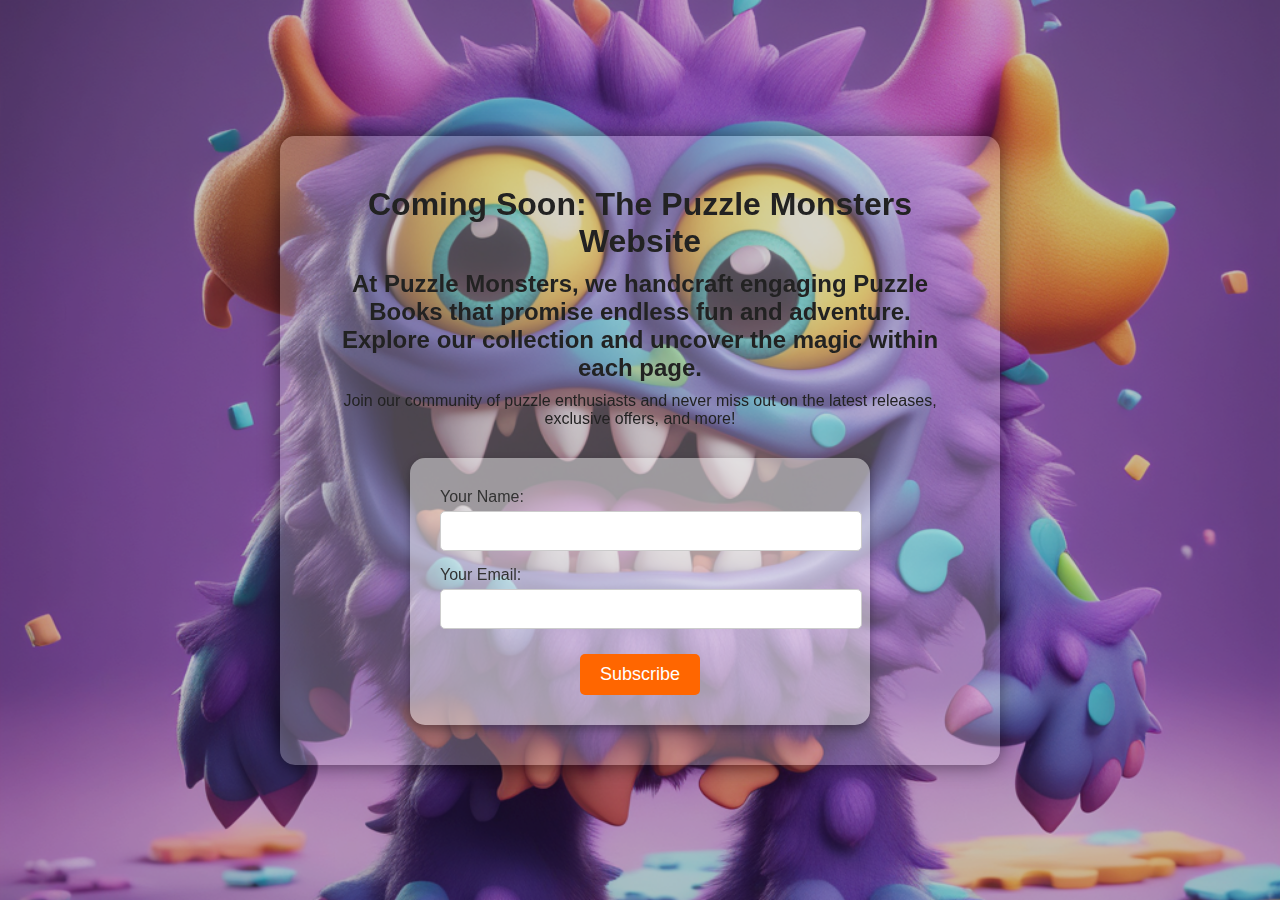
<file: index.html>
<!DOCTYPE html>
<html lang="en">
<head>
  <meta charset="UTF-8">
  <title>The Puzzle Monsters Website</title>
  <link rel="stylesheet" href="style.css">
  <link rel="icon" type="image/x-icon" href="images/favicon.ico">
<link rel="apple-touch-icon" sizes="180x180" href="images/favicon.png">

</head>
<body>
  <div class="wrapper">
    <div class="content-box">
      <h1>Coming Soon: The Puzzle Monsters Website</h1>
      <h2>At Puzzle Monsters, we handcraft engaging Puzzle Books that promise endless fun and adventure. Explore our collection and uncover the magic within each page.</h2>
      <p>Join our community of puzzle enthusiasts and never miss out on the latest releases, exclusive offers, and more!</p>

      <div class="form-container">
        <form name="contact" method="POST" data-netlify="true" netlify-honeypot="bot-field">
          <input type="hidden" name="form-name" value="contact" />

          <div hidden>
            <label for="bot-field">Don’t fill this out if you're human:</label>
            <input id="bot-field" name="bot-field" />
          </div>

          <div class="form-group">
            <label for="name">Your Name:</label>
            <input id="name" type="text" name="name" required />
          </div>

          <div class="form-group">
            <label for="email">Your Email:</label>
            <input id="email" type="email" name="email" required />
          </div>

          <button type="submit">Subscribe</button>
        </form>
      </div>
    </div>
  </div>

  <script src="script.js"></script>
</body>
</html>
</file>
<file: style.css>
/* Reset default margin and padding */
html, body {
    margin: 0;
    padding: 0;
    height: 100%;
  }
  
  /* Background and base font */
  body {
    background: url('images/SD-7772.png') no-repeat center center fixed;
    background-size: cover;
    font-family: Arial, sans-serif;
    color: white;
  }
  
  /* Centering everything */
  .wrapper {
    display: flex;
    justify-content: center;
    align-items: center;
    height: 100%;
    flex-direction: column;
    text-align: center;
    backdrop-filter: brightness(0.8);
  }
  
  /* Main content box */
  .content-box {
    background-color: rgba(255, 255, 255, 0.25);
    padding: 40px;
    border-radius: 15px;
    text-align: center;
    color: #222;
    max-width: 700px;
    box-shadow: 0 0 20px rgba(0, 0, 0, 0.5);
  }
  
  /* Headings and paragraphs */
  h1, h2, p {
    margin: 10px 20px;
    max-width: 600px;
  }
  
  /* Form container */
  .form-container {
    background: rgba(255, 255, 255, 0.45);
    padding: 30px;
    border-radius: 15px;
    box-shadow: 0 4px 10px rgba(0, 0, 0, 0.3);
    color: #333;
    max-width: 400px;
    width: 90%;
    margin: 30px auto 0 auto;
  }
  
  /* Form layout */
  form {
    display: flex;
    flex-direction: column;
    align-items: center;
  }
  
  /* Form groups (label + input) */
  .form-group {
    width: 100%;
    margin-bottom: 15px;
    text-align: left;
  }
  
  /* Inputs */
  input[type="text"],
  input[type="email"],
  textarea {
    width: 100%;
    padding: 10px;
    font-size: 16px;
    border: 1px solid #ccc;
    border-radius: 5px;
    margin-top: 5px;
  }
  
  /* Button styling */
  button {
    padding: 10px 20px;
    font-size: 18px;
    background-color: #ff6600;
    color: white;
    border: none;
    border-radius: 5px;
    cursor: pointer;
    margin-top: 10px;
  }
  
  button:hover {
    background-color: #ff8533;
  }
  
  /* Mobile responsive */
  @media (max-width: 600px) {
    .content-box {
      padding: 20px;
    }
  
    .form-container {
      padding: 20px;
    }
  
    input[type="email"],
    input[type="text"] {
      width: 100%;
    }
  
    button {
      width: 100%;
    }
  }
</file>
